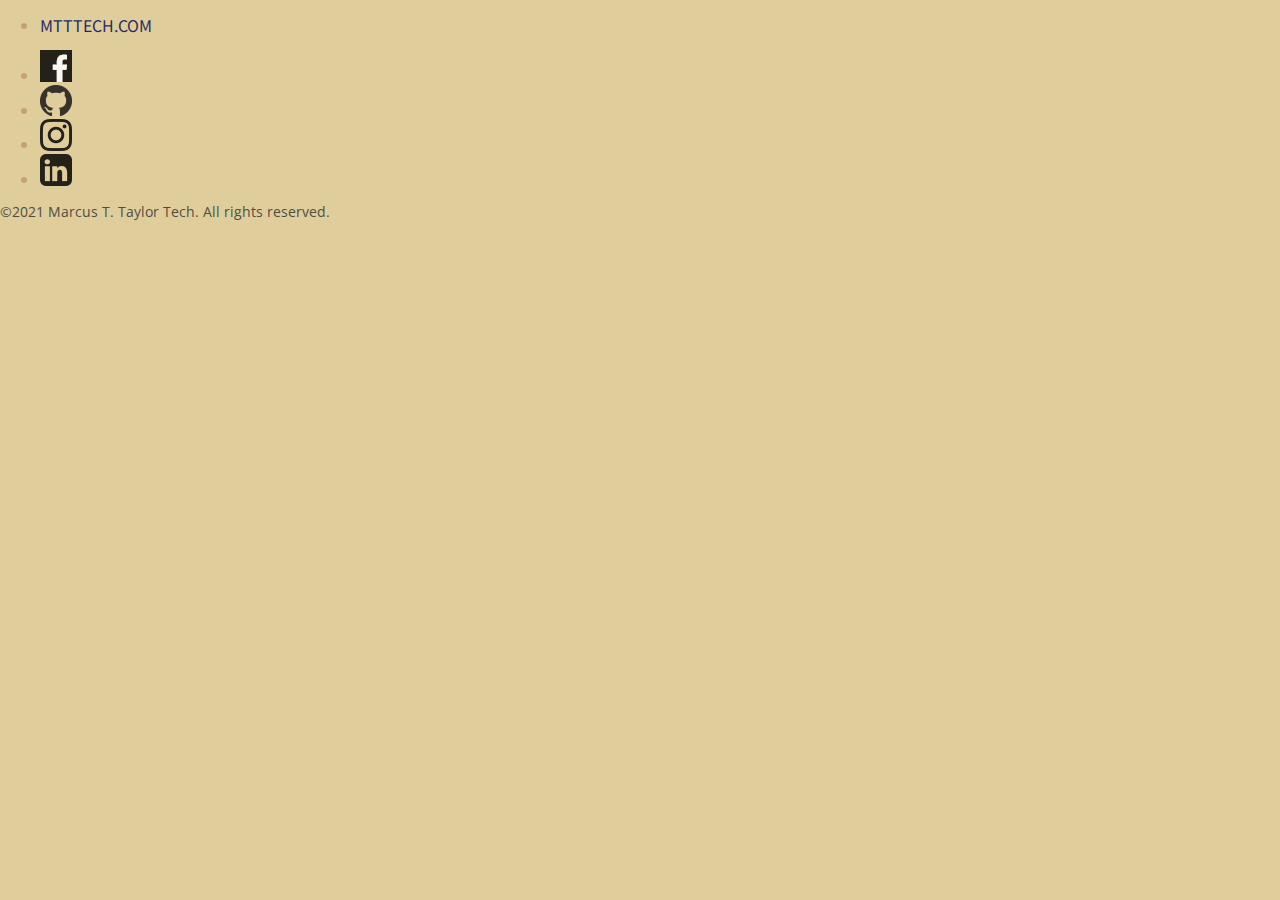
<file: src/index.html>
<!DOCTYPE html>
<html lang="en">
        <head>
                <meta charset="utf-8">
                <title>MTT TECH :: Welcome</title>
                <meta name="author" content="Marcus T. Taylor">
                <meta name="description" content="Just another tech lover's website. This site contains information about PC components, whole PC builds and the potential sell of the above.">
                <meta name="og:title" content="Marcus T Taylor Tech">
                <meta name="og:description" content="Just another tech lover's website. This site contains information about PC components, whole PC builds and the potential sell of the above.">
                <meta name="og:url" content="http://www.mtttech.com">
                <script src="static/js/jquery.js"></script>
                <script>
                        $(document).ready( function() {
                                let container_frame = $('.container')
                                container_frame.css('display', 'none')
                                container_frame.fadeIn(2000)
                        })
                </script>
                <link rel="shortcut icon" href="images/favicon/favicon.png">
                <link rel="stylesheet" type="text/css" href="static/css/mtttech.css">
        </head>

        <body>

        <div class="container">
                <header>
                        <nav>
                                <div class="floating-header">
                                        <ul class="navigation-menu"">
                                                <li class="navigation-menu-logo"><a href="/">MTTTECH.COM</a></li>
                                                <li class="navigation-menu-item"><a href="#about">About</a></li>
                                                <li class="navigation-menu-item"><a href="#blog">Blog</a></li>
                                                <li class="navigation-menu-item"><a href="#connect">Connect</a></li>
                                                <li class="navigation-menu-item"><a href="#hardware">Hardware</a></li>
                                        </ul>
                                        <ul class="navigation-icons">
                                                <li class="navigation-icon-item"><a href="http://facebook.com/mtaylor37"><img src="images/icons/flogo-Hex-RGB-MedGrey-32.png" height="32" width="32"></a></li>
                                                <li class="navigation-icon-item"><a href="http://github.com/mtttech"><img src="images/icons/GitHub-Mark-32px.png" height="32" width="32"></a></li>
                                                <li class="navigation-icon-item"><a href="http://instagram.com/mtaylor6879"><img src="images/icons/glyph-logo_May2016-32x32.png" height="32" width="32"></a></li>
                                                <li class="navigation-icon-item"><a href="https://www.linkedin.com/in/mtaylor7945/"><img src="images/icons/icons8-linkedin-32.png" height="32" width="32"></a></li>
                                        </ul>
                                </div>
                        </nav>
                </header>

                <div class="container-content">
                <!--
                <a name="about"></a>
                <h1>About</h1>

                <p>This page is just a placeholder. I'm working out some ideas right now.</p>

                <p>Lorem ipsum dolor sit amet, consectetur adipiscing elit. Fusce nec maximus risus, quis aliquet orci. Maecenas mattis eleifend mi ac fringilla. Vivamus vel nibh suscipit, efficitur ligula a, iaculis urna. Vestibulum molestie odio et arcu porttitor lobortis. Curabitur venenatis dui volutpat, tincidunt diam aliquam, dignissim lacus. Praesent non nisl eu ipsum blandit convallis. Suspendisse accumsan nibh ut neque sagittis volutpat. Phasellus finibus libero ac tincidunt luctus. Maecenas fermentum euismod metus, et lobortis justo hendrerit vitae. Fusce venenatis tortor in tellus imperdiet, a luctus turpis commodo. Ut hendrerit massa at velit mollis, in euismod enim convallis. Aliquam iaculis vestibulum feugiat. Aliquam erat volutpat. Aliquam at lacinia ex. Ut ultricies venenatis pulvinar. Nullam et magna ex.</p>

                <p>Pellentesque non dictum elit. Interdum et malesuada fames ac ante ipsum primis in faucibus. Nam lorem purus, euismod euismod gravida at, eleifend sed arcu. Nam condimentum scelerisque mauris dictum tristique. Nam non metus in erat pellentesque volutpat sed et arcu. Maecenas elementum diam id eleifend facilisis. In non magna sed neque ultricies venenatis.</p>

                <a name="blog"></a>
                <h1>Blog</h1>

                <p>Donec imperdiet dolor ut lectus pharetra varius. Pellentesque gravida sit amet dolor luctus ullamcorper. Fusce risus sapien, luctus ut nulla ac, sollicitudin tempus arcu. Pellentesque finibus, enim a ultrices luctus, lectus dui congue nisi, sed volutpat erat orci sed eros. Nam nulla enim, semper id quam at, malesuada luctus nisl. Vivamus tristique turpis a eros condimentum, in elementum est rhoncus. Vivamus massa odio, fringilla non congue sodales, condimentum ut nisi. Pellentesque elit nibh, ullamcorper sed iaculis in, aliquet nec nulla. Cras sed maximus ante. Quisque arcu nibh, ultrices sit amet dignissim a, vehicula non elit. In pulvinar convallis turpis venenatis eleifend. Integer libero nulla, tincidunt ut consequat id, dapibus at felis. Vivamus sit amet gravida justo.</p>

                <p>Phasellus porta pretium metus, in maximus quam ultrices ut. Maecenas ac turpis purus. Duis egestas ac ipsum at tincidunt. Nam sodales dignissim odio eu semper. Ut cursus elementum turpis. Pellentesque mattis a arcu at suscipit. Maecenas massa velit, elementum sed sagittis ut, fermentum nec nunc. Nunc ac fringilla nulla, sit amet aliquam odio. Donec mollis mi a vulputate rutrum. Duis egestas rhoncus tortor, et porta mauris ullamcorper in. Vestibulum sit amet dignissim ligula. Mauris at eros sapien.</p>

                <a name="connect"></a>
                <h1>Connect</h1>

                <p>Suspendisse potenti. Donec ut elit diam. Vestibulum ut odio non ipsum interdum placerat. Proin et feugiat ex. Cras rutrum, dolor et lacinia vehicula, nibh arcu vehicula ante, ornare tempor magna turpis nec arcu. Lorem ipsum dolor sit amet, consectetur adipiscing elit. Pellentesque vel egestas purus. Nam eleifend, nulla eget porta mollis, risus dolor sollicitudin sem, ut suscipit odio erat sit amet arcu. Curabitur rutrum tortor diam, vitae pretium eros posuere eu. Maecenas condimentum lacus vitae suscipit finibus. Donec egestas aliquet mollis. Lorem ipsum dolor sit amet, consectetur adipiscing elit.</p>

                <form id="feedback-form" method="POST" action="">
                        <legend>Name <span class="required">*required</span></legend>
                        <input type="text" name ="name">
                        <legend>Email <span class="required">*required, if reply desired</span></legend>
                        <input type="text" name="email">
                        <legend>Comment <span class="required">*required</span></legend>
                        <textarea name="comment"></textarea>
                        <legend></legend>
                        <input type="submit" value="Send">
                </form>

                <a name="hardware"></a>
                <h1>Hardware</h1>
                <p>Lorem ipsum dolor sit amet, consectetur adipiscing elit. Fusce nec maximus risus, quis aliquet orci. Maecenas mattis eleifend mi ac fringilla. Vivamus vel nibh suscipit, efficitur ligula a, iaculis urna. Vestibulum molestie odio et arcu porttitor lobortis. Curabitur venenatis dui volutpat, tincidunt diam aliquam, dignissim lacus. Praesent non nisl eu ipsum blandit convallis. Suspendisse accumsan nibh ut neque sagittis volutpat. Phasellus finibus libero ac tincidunt luctus. Maecenas fermentum euismod metus, et lobortis justo hendrerit vitae. Fusce venenatis tortor in tellus imperdiet, a luctus turpis commodo. Ut hendrerit massa at velit mollis, in euismod enim convallis. Aliquam iaculis vestibulum feugiat. Aliquam erat volutpat. Aliquam at lacinia ex. Ut ultricies venenatis pulvinar. Nullam et magna ex.</p>

                <table>
                        <tr>
                                <th class="th-heading">Code Name:</th>
                                <td>Omen</td>
                        </tr>
                        <tr>
                                <th class="th-heading">Case:</th>
                                <td>Musetex Mesh Micro-ATX Case (MK7-GN5)</td>
                        </tr>
                        <tr>
                                <th class="th-heading">Motherboard:</th>
                                <td>Gigabyte B550M AORUS PRO-P</td>
                        </tr>
                        <tr>
                                <th class="th-heading">Processor:</th>
                                <td>AMD Ryzen 5 3600X, 3.8GHz/Cooler Master Hyper 212 RGB black edition heatsink/fan</td>
                        </tr>
                        <tr>
                                <th class="th-heading">Memory:</th>
                                <td>HyperX Fury 32GB, DDR4, 2666MHz (8GB x4)</td>
                        </tr>
                        <tr>
                                <th class="th-heading">OS:</th>
                                <td>Windows 10 Home</td>
                        </tr>
                        <tr>
                                <th class="th-heading">Graphics:</th>
                                <td>EVGA Nvidia GeForce RTX 2060</td>
                        </tr>
                        <tr>
                                <th class="th-heading">Storage 1:</th>
                                <td>Western Digital WD Black SN750, NVMe SSD, 500 GB</td>
                        </tr>
                        <tr>
                                <th class="th-heading">Storage 2:</th>
                                <td>Seagate BarraCuda, HDD, 2TB</td>
                        </tr>
                        <tr>
                                <th class="th-heading">PSU:</th>
                                <td>EVGA 700W BR, 80+ Bronze</td>
                        </tr>
                </table>

                <table>
                        <tr>
                                <th class="th-heading">Code Name:</th>
                                <td>Cosmos</td>
                        </tr>
                        <tr>
                                <th class="th-heading">Case:</th>
                                <td>Corsair 4000D Tempered Glass Mid-Tower ATX Case Black</td>
                        </tr>
                        <tr>
                                <th class="th-heading">Motherboard:</th>
                                <td>MSI Z590 Pro Wifi</td>
                        </tr>
                        <tr>
                                <th class="th-heading">Processor:</th>
                                <td>Intel Core i5-10400, 2.9GHz/Cooler Master Hyper 212 RGB black edition heatsink/fan</td>
                        </tr>
                        <tr>
                                <th class="th-heading">Memory:</th>
                                <td>Corsair Vengeance LPX 16GB, DDR4, 2666MHz (4GB x4)</td>
                        </tr>
                        <tr>
                                <th class="th-heading">OS:</th>
                                <td>Windows 10 Home</td>
                        </tr>
                        <tr>
                                <th class="th-heading">Graphics:</th>
                                <td>EVGA Nvidia GeForce GTX 1660</td>
                        </tr>
                        <tr>
                                <th class="th-heading">Storage:</th>
                                <td>Samsung 860 EVO Series, SSD, 1TB</td>
                        </tr>
                        <tr>
                                <th class="th-heading">PSU:</th>
                                <td>EVGA 700W BQ, 80+ Bronze, Semi-Modular</td>
                        </tr>
                </table>
                -->
                </div>

                <footer>
                        <div class="floating-footer">
        	                <p class="caption">&copy;2021 Marcus T. Taylor Tech. All rights reserved.</p>
		        </div>
                </footer>
        </div>

        <script src="static/js/contentlockdown.js"></script>

        </body>
</html>
</file>
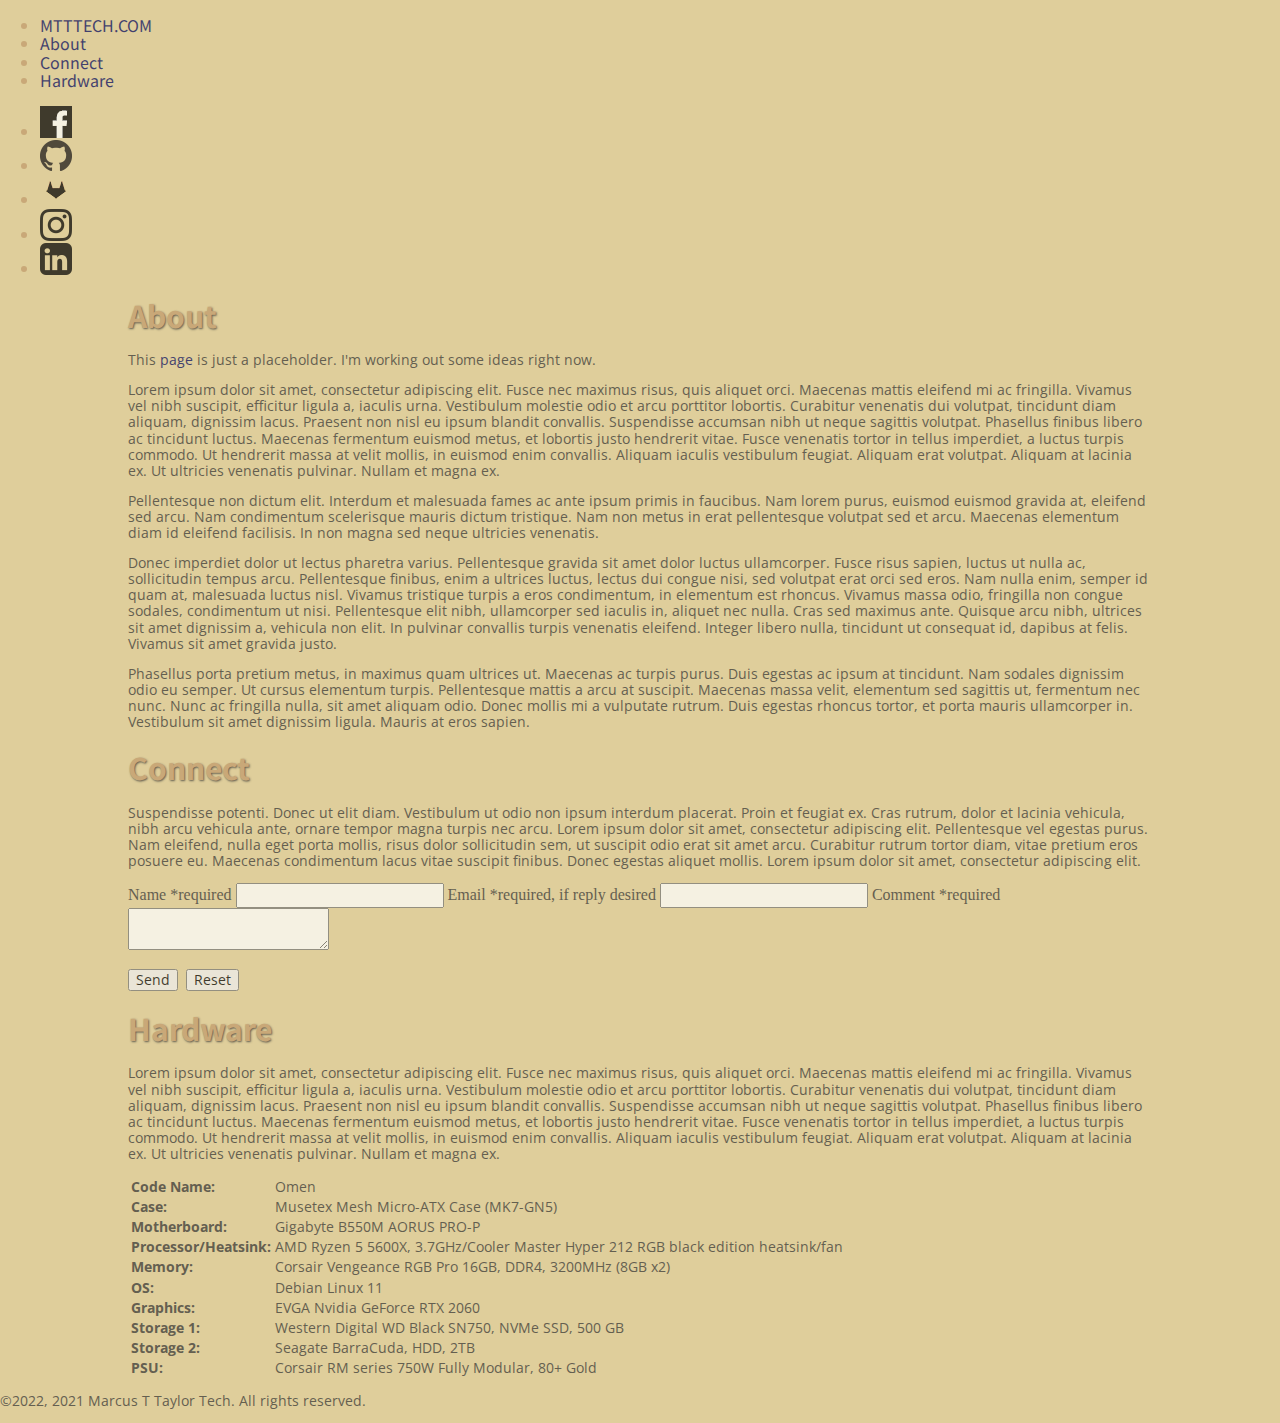
<file: src/index.other.html>
<!DOCTYPE html>
<html lang="en">
    <head>
        <meta charset="utf-8">
        <title>:: MTTTECH ::</title>
        <meta name="author" content="Marcus T Taylor">
        <meta name="description"
            content="Just another tech lover's website. This site contains information about PC components, whole PC builds and the potential sell of the above.">
        <meta name="og:title" content="Marcus T Taylor Tech">
        <meta name="og:description"
            content="Just another tech lover's website. This site contains information about PC components, whole PC builds and the potential sell of the above.">
        <meta name="og:url" content="http://www.mtttech.com">
        <script src="static/js/jquery.js"></script>
        <script>
            $(document).ready(function () {
            	let container_frame = $('.container')
            	container_frame.css('display', 'none')
            	container_frame.fadeIn(2000)
            })
        </script>
        <link rel="shortcut icon" href="images/favicon/favicon.png">
        <link rel="stylesheet" type="text/css" href="static/css/mtttech.css">
    </head>
    <body>
        <noscript>
            <style>
                body {
                background-image: none !important;
                }
                p {
                text-align: center;
                }
                .container {
                display: none !important;
                }
            </style>
            <p><strong>This site requires JavaScript enabled to display properly.</strong></p>
        </noscript>
        <div class="container">
            <header>
                <nav>
                    <div class="floating-header">
                        <ul class="navigation-menu">
                            <li class="navigation-menu-logo"><a href="/">MTTTECH.COM</a></li>
                            <li class="navigation-menu-item"><a href="#about">About</a></li>
                            <li class="navigation-menu-item"><a href="#connect">Connect</a></li>
                            <li class="navigation-menu-item"><a href="#hardware">Hardware</a></li>
                        </ul>
                        <ul class="navigation-icons">
                            <li class="navigation-icon-item"><a
                                href="http://facebook.com/mtaylor37"><img
                                src="images/icons/flogo-Hex-RGB-MedGrey-32.png"
                                height="32" width="32"></a></li>
                            <li class="navigation-icon-item"><a
                                href="http://github.com/mtttech"><img
                                src="images/icons/GitHub-Mark-32px.png"
                                height="32" width="32"></a></li>
                            <li class="navigation-icon-item"><a
                                href="http://gitlab.com/mtttech"><img
                                src="images/icons/gitlab-icon-rgb.png"
                                height="32" width="32"></a></li>
                            <li class="navigation-icon-item"><a
                                href="http://instagram.com/mtttech"><img
                                src="images/icons/glyph-logo_May2016-32x32.png"
                                height="32" width="32"></a></li>
                            <li class="navigation-icon-item"><a
                                href="https://www.linkedin.com/in/mtaylor7945/"><img
                                src="images/icons/icons8-linkedin-32.png"
                                height="32" width="32"></a></li>
                        </ul>
                    </div>
                </nav>
            </header>
            <div class="container-content">
                <a name="about"></a>
                <div class="section fade-in">
                    <h1>About</h1>
                    <p>This <a href="">page</a> is just a placeholder. I'm working out some ideas right now.</p>
                    <p>Lorem ipsum dolor sit amet, consectetur adipiscing elit. Fusce nec maximus risus, quis aliquet orci. Maecenas mattis eleifend mi ac fringilla. Vivamus vel nibh suscipit, efficitur ligula a, iaculis urna. Vestibulum molestie odio et arcu porttitor lobortis. Curabitur venenatis dui volutpat, tincidunt diam aliquam, dignissim lacus. Praesent non nisl eu ipsum blandit convallis. Suspendisse accumsan nibh ut neque sagittis volutpat. Phasellus finibus libero ac tincidunt luctus. Maecenas fermentum euismod metus, et lobortis justo hendrerit vitae. Fusce venenatis tortor in tellus imperdiet, a luctus turpis commodo. Ut hendrerit massa at velit mollis, in euismod enim convallis. Aliquam iaculis vestibulum feugiat. Aliquam erat volutpat. Aliquam at lacinia ex. Ut ultricies venenatis pulvinar. Nullam et magna ex.</p>
                    <p>Pellentesque non dictum elit. Interdum et malesuada fames ac ante ipsum primis in faucibus. Nam lorem purus, euismod euismod gravida at, eleifend sed arcu. Nam condimentum scelerisque mauris dictum tristique. Nam non metus in erat pellentesque volutpat sed et arcu. Maecenas elementum diam id eleifend facilisis. In non magna sed neque ultricies venenatis.</p>
                    <p>Donec imperdiet dolor ut lectus pharetra varius. Pellentesque gravida sit amet dolor luctus ullamcorper. Fusce risus sapien, luctus ut nulla ac, sollicitudin tempus arcu. Pellentesque finibus, enim a ultrices luctus, lectus dui congue nisi, sed volutpat erat orci sed eros. Nam nulla enim, semper id quam at, malesuada luctus nisl. Vivamus tristique turpis a eros condimentum, in elementum est rhoncus. Vivamus massa odio, fringilla non congue sodales, condimentum ut nisi. Pellentesque elit nibh, ullamcorper sed iaculis in, aliquet nec nulla. Cras sed maximus ante. Quisque arcu nibh, ultrices sit amet dignissim a, vehicula non elit. In pulvinar convallis turpis venenatis eleifend. Integer libero nulla, tincidunt ut consequat id, dapibus at felis. Vivamus sit amet gravida justo.</p>
                    <p>Phasellus porta pretium metus, in maximus quam ultrices ut. Maecenas ac turpis purus. Duis egestas ac ipsum at tincidunt. Nam sodales dignissim odio eu semper. Ut cursus elementum turpis. Pellentesque mattis a arcu at suscipit. Maecenas massa velit, elementum sed sagittis ut, fermentum nec nunc. Nunc ac fringilla nulla, sit amet aliquam odio. Donec mollis mi a vulputate rutrum. Duis egestas rhoncus tortor, et porta mauris ullamcorper in. Vestibulum sit amet dignissim ligula. Mauris at eros sapien.</p>
                </div>
                <a name="connect"></a>
                <div class="section fade-in">
                    <h1>Connect</h1>
                    <p>Suspendisse potenti. Donec ut elit diam. Vestibulum ut odio non ipsum interdum placerat. Proin et feugiat ex. Cras rutrum, dolor et lacinia vehicula, nibh arcu vehicula ante, ornare tempor magna turpis nec arcu. Lorem ipsum dolor sit amet, consectetur adipiscing elit. Pellentesque vel egestas purus. Nam eleifend, nulla eget porta mollis, risus dolor sollicitudin sem, ut suscipit odio erat sit amet arcu. Curabitur rutrum tortor diam, vitae pretium eros posuere eu. Maecenas condimentum lacus vitae suscipit finibus. Donec egestas aliquet mollis. Lorem ipsum dolor sit amet, consectetur adipiscing elit.</p>
                    <div class="contact-form">
                        <form id="feedback-form" method="POST" action="">
                            <label>Name <span class="required">*required</span></label>
                            <input type="text" name ="name">
                            <label>Email <span class="required">*required, if reply desired</span></label>
                            <input type="text" name="email">
                            <label>Comment <span class="required">*required</span></label>
                            <textarea name="comment"></textarea>
                            <p>
                                <input type="submit" value="Send">&nbsp;
                                <input type="reset" value="Reset">
                            </p>
                        </form>
                    </div>
                </div>
                <a name="hardware"></a>
                <div class="section fade-in">
                    <h1>Hardware</h1>
                    <p>Lorem ipsum dolor sit amet, consectetur adipiscing elit. Fusce nec maximus risus, quis aliquet orci. Maecenas mattis eleifend mi ac fringilla. Vivamus vel nibh suscipit, efficitur ligula a, iaculis urna. Vestibulum molestie odio et arcu porttitor lobortis. Curabitur venenatis dui volutpat, tincidunt diam aliquam, dignissim lacus. Praesent non nisl eu ipsum blandit convallis. Suspendisse accumsan nibh ut neque sagittis volutpat. Phasellus finibus libero ac tincidunt luctus. Maecenas fermentum euismod metus, et lobortis justo hendrerit vitae. Fusce venenatis tortor in tellus imperdiet, a luctus turpis commodo. Ut hendrerit massa at velit mollis, in euismod enim convallis. Aliquam iaculis vestibulum feugiat. Aliquam erat volutpat. Aliquam at lacinia ex. Ut ultricies venenatis pulvinar. Nullam et magna ex.</p>
                    <table>
                        <tr>
                            <th class="th-heading">Code Name:</th>
                            <td>Omen</td>
                        </tr>
                        <tr>
                            <th class="th-heading">Case:</th>
                            <td>Musetex Mesh Micro-ATX Case (MK7-GN5)</td>
                        </tr>
                        <tr>
                            <th class="th-heading">Motherboard:</th>
                            <td>Gigabyte B550M AORUS PRO-P</td>
                        </tr>
                        <tr>
                            <th class="th-heading">Processor/Heatsink:</th>
                            <td>AMD Ryzen 5 5600X, 3.7GHz/Cooler Master Hyper 212 RGB black edition heatsink/fan</td>
                        </tr>
                        <tr>
                            <th class="th-heading">Memory:</th>
                            <td>Corsair Vengeance RGB Pro 16GB, DDR4, 3200MHz (8GB x2)</td>
                        </tr>
                        <tr>
                            <th class="th-heading">OS:</th>
                            <td>Debian Linux 11</td>
                        </tr>
                        <tr>
                            <th class="th-heading">Graphics:</th>
                            <td>EVGA Nvidia GeForce RTX 2060</td>
                        </tr>
                        <tr>
                            <th class="th-heading">Storage 1:</th>
                            <td>Western Digital WD Black SN750, NVMe SSD, 500 GB</td>
                        </tr>
                        <tr>
                            <th class="th-heading">Storage 2:</th>
                            <td>Seagate BarraCuda, HDD, 2TB</td>
                        </tr>
                        <tr>
                            <th class="th-heading">PSU:</th>
                            <td>Corsair RM series 750W Fully Modular, 80+ Gold</td>
                        </tr>
                    </table>
                </div>
            </div>
            <footer>
                <div class="floating-footer">
                    <p class="caption">&copy;2022, 2021 Marcus T Taylor Tech. All rights reserved.</p>
                </div>
            </footer>
        </div>
        <script src="static/js/mtttech.js"></script>
    </body>
</html>
</file>
<file: src/static/css/mtttech.css>
@import "normalize.css";
@import "fonts.css";


a {
        color: #02075d;
        text-decoration: none;
}

a:hover {
        text-decoration: underline;
}

body {
        /* background-color: #c2b280; */
        /* background-color: #efddaa; */
        background-color: #dfce9b;
        color: #333;
}

h1, h2, h3, h4, h5, h6, li {
        color: #c19a6b;
        font-family: 'Noto Sans JP', sans-serif;
}

h1, h2, h3, h4, h5, h6 {
        text-shadow: 1px 1px 2px #333;
}

h1 {
        font-size: 30px;
}

h1.site-title {
        color: #fff;
        font-size: 60px;
        text-align: center;
}

ol, ul {
}

.navigation-list {
        list-style-type: none;
        margin: 0;
        padding: 0;
        padding-top: 10px;
}

.navigation-list li {
        display: inline;
}

.navigation-list li a {
        color: #333;
        font-size: 16px;
        padding: 5em 2em;
}

.navigation-list li a:hover {
        text-decoration: none;
}

p, td, th {
        font-family: 'Open Sans', sans-serif;
        font-size: 14px;
}

.th-heading {
        text-align: left;
}


/* Main layout positioning CSS */
.container-header, .container-footer, .container-navigation, .header-frame {
        width: 100%;
}

.container-content, .footer-content, .navigation-container {
        margin: auto;
        width: 80%;
}

.footer-content {
        height: 200px;
        padding-top: 5px;
        text-align: center;
}

.navigation-container {
        height: 40px;
}


/* Main layout shading CSS */
.container-header {
        background: url('/home/mtt/GitHub/mtttech/src/images/site/splash.png');
        background-repeat: no-repeat;
        background-size: cover;
        height: 434px;
}

.container-footer {
        background-color: #333;
        color: #fff;
}

.container-navigation {
        background-color: #f0f0f0;
}
</file>
